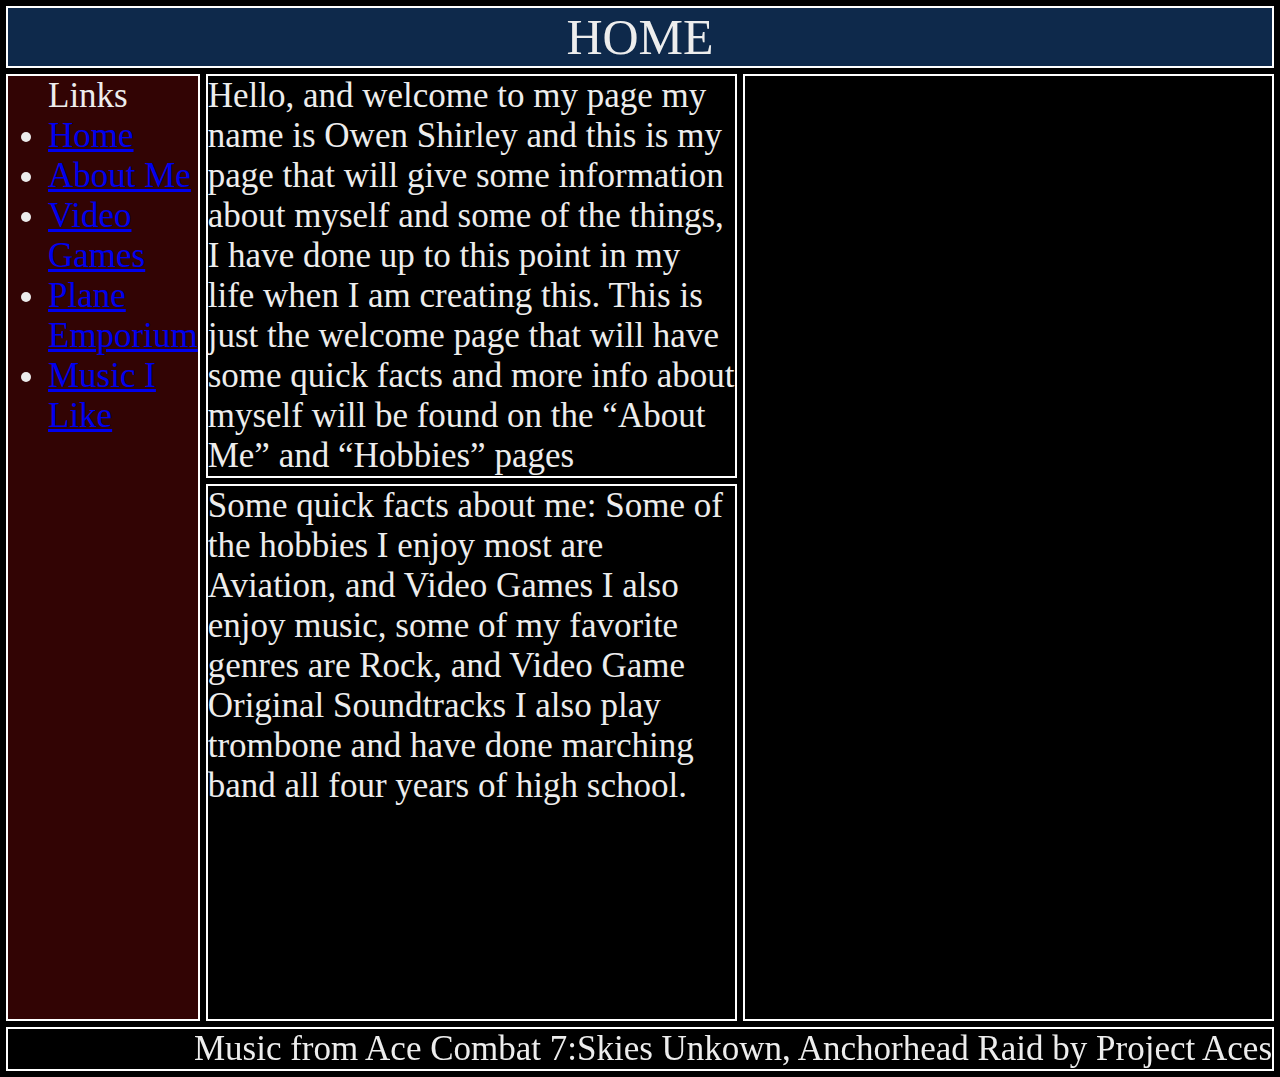
<file: index.html>
<!DOCTYPE html>
<html lang="en">

<head>
    <meta charset="utf-8" />
    <title>Home</title>
    <link rel="icon" href="images/dark-blue-square.png" type="image/png" />
    <link href="css/index.css" rel="stylesheet"  />

</head>

<body>
    <section id="mainBody">
        <header id="top">HOME</header>

        <p id="intro"> Hello, and welcome to my page my name is Owen Shirley and this is my page that will give some
            information
            about myself and some of the things, I have done up to this point in my life when I am creating this. This is
            just
            the welcome page that will have some quick facts and more info about myself will be found on the “About Me” and
            “Hobbies” pages</p>



        <ul id="links">Links
            <li><a href="index.html">Home</a></li>
            <li><a href="abtme.html">About Me</a></li>
            <li><a href="videogame.html">Video Games</a></li>
            <li><a href="plane.html">Plane Emporium</a></li>
            <li><a href="milk.html">Music I Like</a></li>
        </ul>

        <p id="quickFacts">Some quick facts about me: 
            Some of the hobbies I enjoy most are Aviation, and Video Games
            I also enjoy music, some of my favorite genres are
            Rock, and Video Game Original Soundtracks
            I also play trombone and have done marching band all four years of high school.
        </p>
        <iframe src="https://www.youtube.com/embed/onv6lavhkyA?si=G0zeeNaRv_WoJLIW"
            title="YouTube video player" frameborder="0"
            allow="accelerometer; autoplay; clipboard-write; encrypted-media; gyroscope; picture-in-picture; web-share"
            referrerpolicy="strict-origin-when-cross-origin" allowfullscreen>
        </iframe>
    </section>
    <footer>
        <p>Music from Ace Combat 7:Skies Unkown, Anchorhead Raid by Project Aces</p>
    </footer>
</body>



</html>
</file>
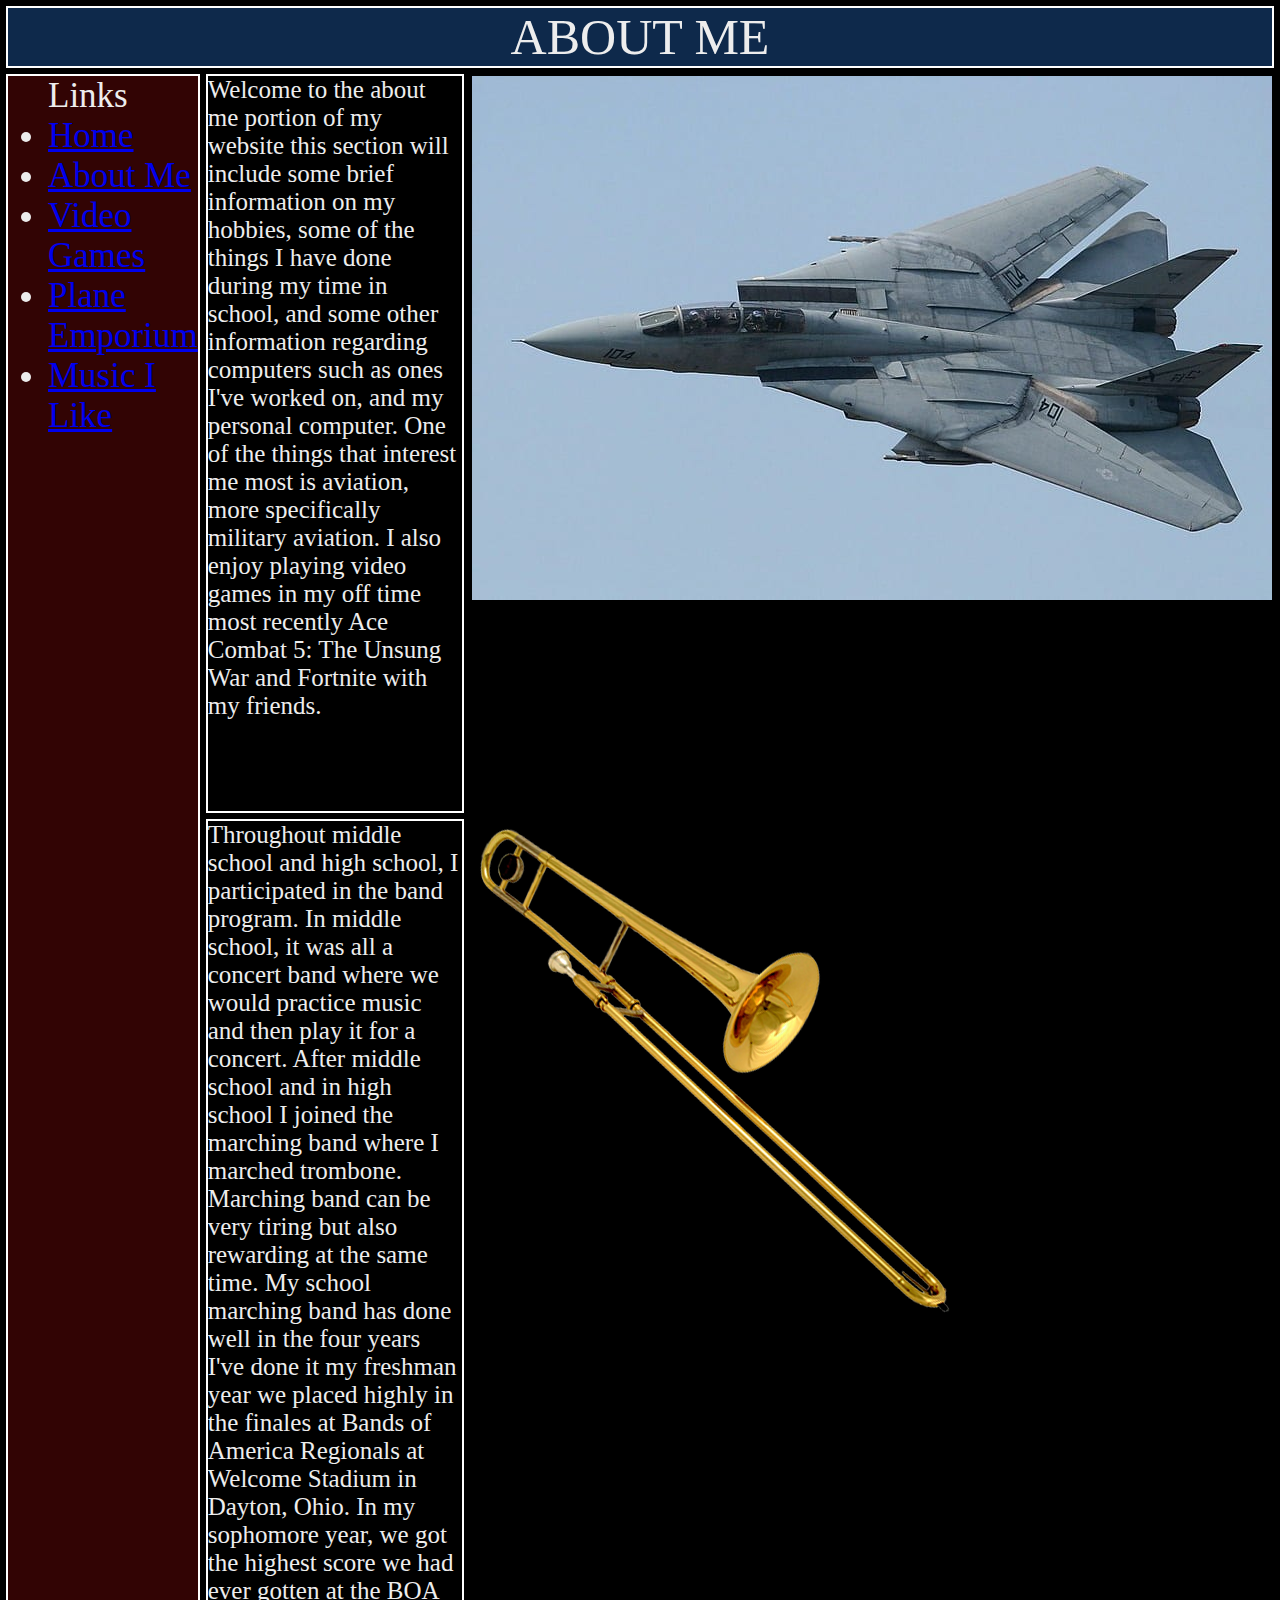
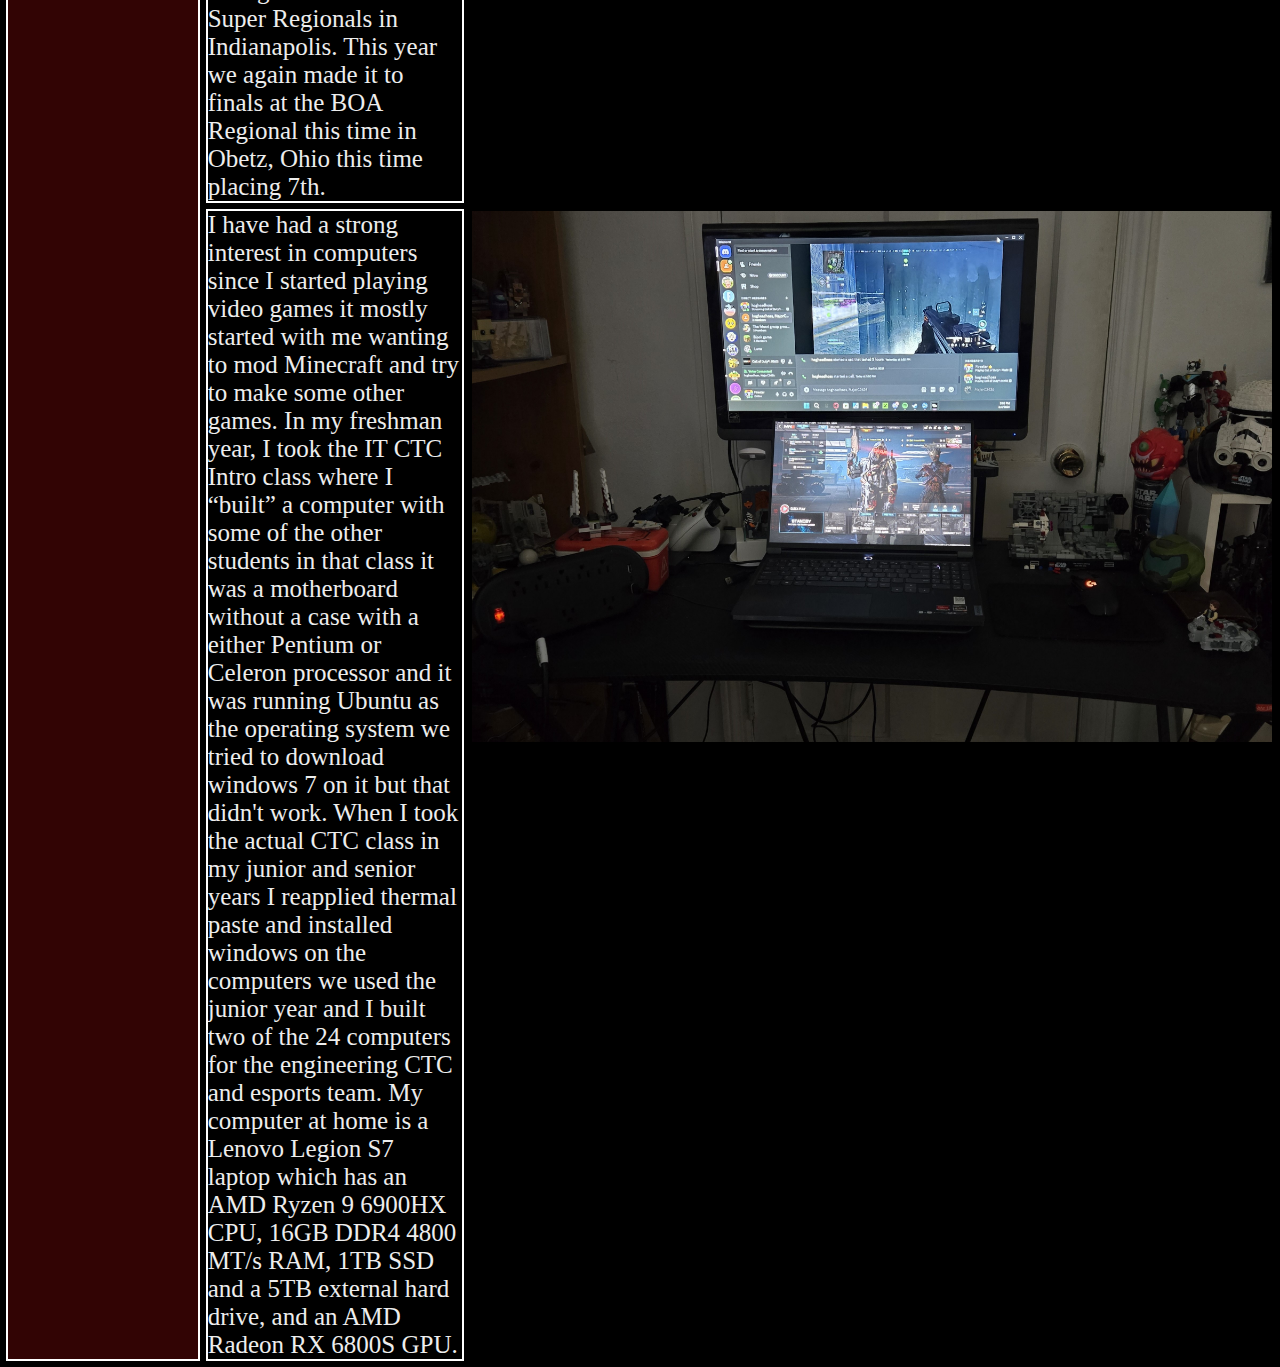
<file: abtme.html>
<!DOCTYPE html>
<html lang="en">

<head>
    <meta charset="utf-8" />
    <title>About Me</title>
    <link rel="icon" href="images/dark-blue-square.png" type="image/png" />
    <link rel="stylesheet" href="css/abtme.css" />

</head>

<section id="abtme">

    <body>
        <header>ABOUT ME</header>
        <ul id="links">Links
            <li><a href="index.html">Home</a></li>
            <li><a href="abtme.html">About Me</a></li>
            <li><a href="videogame.html">Video Games</a></li>
            <li><a href="plane.html">Plane Emporium</a></li>
            <li><a href="milk.html">Music I Like</a></li>
        </ul>
        <img id="f14" src="images/f-14.jpg" />
        <img id="trmbne" src="images/trombone.png" />
        <img id="mySet" src="images/mySetup.jpg" />
        <p id="first">Welcome to the about me portion of my website this section will include some brief information on my hobbies,
            some of the things I have done during my time in school, and some other information regarding computers such
            as ones I&#39ve worked on, and my personal computer. One of the things that interest me most is aviation,
            more specifically military aviation. I also enjoy playing video games in my off time
            most recently Ace Combat 5: The Unsung War and Fortnite with my friends.</p>

        <p id="second">Throughout middle school and high school, I participated in the band program. In middle school, it was all a
            concert band where we would practice music and then play it for a concert. After middle school and in high
            school I joined the marching band where I marched trombone.
            Marching band can be very tiring but also rewarding at the same time. My school marching band has done well
            in the four years I&#39ve done it my freshman year we placed highly in the finales at Bands of America
            Regionals at Welcome Stadium in Dayton, Ohio. In my sophomore year, we got the highest score we had ever gotten at the
            BOA Super Regionals in Indianapolis. This year we again made it to finals at the BOA Regional this time in
            Obetz, Ohio this time placing 7th.</p>

        <p id="third"> I have had a strong interest in computers since I started playing video games it mostly started with me
            wanting to mod Minecraft and try to make some other games. In my freshman year, I took the IT CTC Intro
            class where I “built” a computer with some of the other students in that class it was a motherboard without
            a case with a either Pentium or Celeron processor and it was running Ubuntu as the operating system we tried
            to download windows 7 on it but that didn't work. When I took the actual CTC class in my junior and senior
            years I reapplied thermal paste and installed windows on the computers we used the junior year and I built
            two of the 24 computers for the engineering CTC and esports team. My
            computer at home is a Lenovo Legion S7 laptop which has an AMD Ryzen 9 6900HX CPU, 16GB DDR4 4800 MT/s RAM,
            1TB SSD and a 5TB external hard drive, and an AMD Radeon RX 6800S GPU.</p>
    </body>
</section>

</html>
</file>
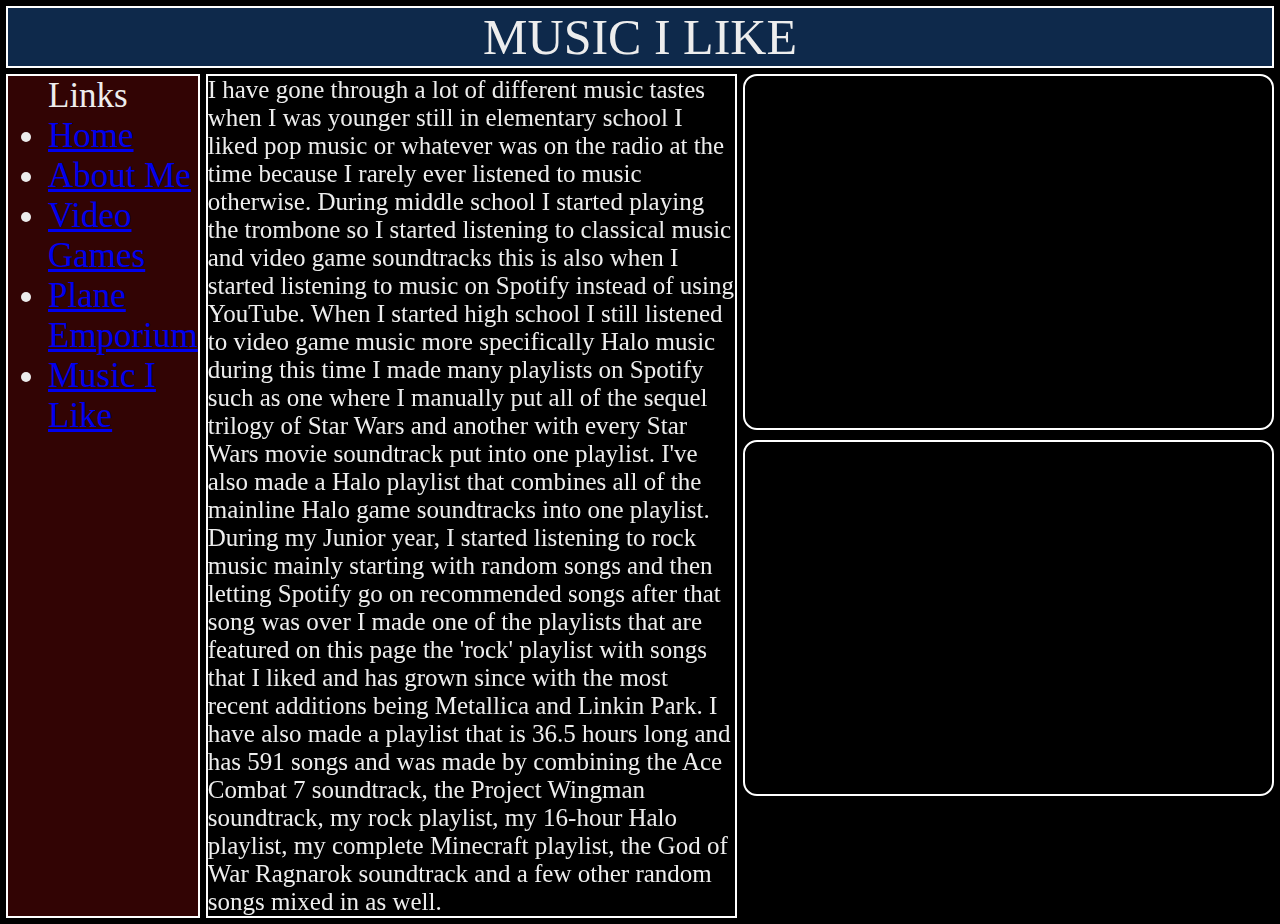
<file: milk.html>
<!DOCTYPE html>
<html lang="en">

<head>
    <meta charset="utf-8" />
    <title>Music I Like</title>
    <link rel="icon" href="images/dark-blue-square.png" type="image/png" />
    <link rel="stylesheet" href="css/milk.css" />

</head>

<section>

    <body>
        <header>MUSIC I LIKE</header>
        <ul id="links"> Links
            <li><a href="index.html">Home</a></li>
            <li><a href="abtme.html">About Me</a></li>
            <li><a href="videogame.html">Video Games</a></li>
            <li><a href="plane.html">Plane Emporium</a></li>
            <li><a href="milk.html">Music I Like</a></li>
        </ul>
        <iframe id="rock" style="border-radius:12px"
            src="https://open.spotify.com/embed/playlist/7qwsCt1eg42AXgHsl16pYs?utm_source=generator"
            width="100%" height="352" frameBorder="0" allowfullscreen=""
            allow="autoplay; clipboard-write; encrypted-media; fullscreen; picture-in-picture" loading="lazy"></iframe>
        <iframe id="halo" style="border-radius:12px"
            src="https://open.spotify.com/embed/playlist/5Y3FFzVPyCBVuoLd9kvJGC?utm_source=generator"
            width="100%" height="352" frameBorder="0" allowfullscreen=""
            allow="autoplay; clipboard-write; encrypted-media; fullscreen; picture-in-picture" loading="lazy"></iframe>
        <p>
            I have gone through a lot of different music tastes when I was younger still in elementary school I liked
            pop music or whatever was on the radio at the time because I rarely ever listened to music otherwise. During
            middle school I started playing the trombone so I started listening to classical music and video game
            soundtracks this is also when I started listening to music on Spotify instead of using YouTube. When I
            started high school I still listened to video game music more specifically Halo music during this time I
            made many playlists on Spotify such as one where I manually put all of the sequel trilogy of Star Wars and
            another with every Star Wars movie soundtrack put into one playlist. I've also made a Halo playlist that
            combines all of the mainline Halo game soundtracks into one playlist. During my Junior year, I started
            listening to rock music mainly starting with random songs and then letting Spotify go on recommended songs
            after that song was over I made one of the playlists that are featured on this page the 'rock' playlist
            with songs that I liked and has grown since with the most recent additions being Metallica and
            Linkin Park. I have also made a playlist that is 36.5 hours long and has 591 songs and was made by combining
            the
            Ace Combat 7 soundtrack, the Project Wingman soundtrack, my rock playlist, my 16-hour Halo playlist, my
            complete Minecraft playlist, the God of War Ragnarok soundtrack and a few other random songs mixed in as
            well.
        </p>
    </body>
</section>

</html>
</file>
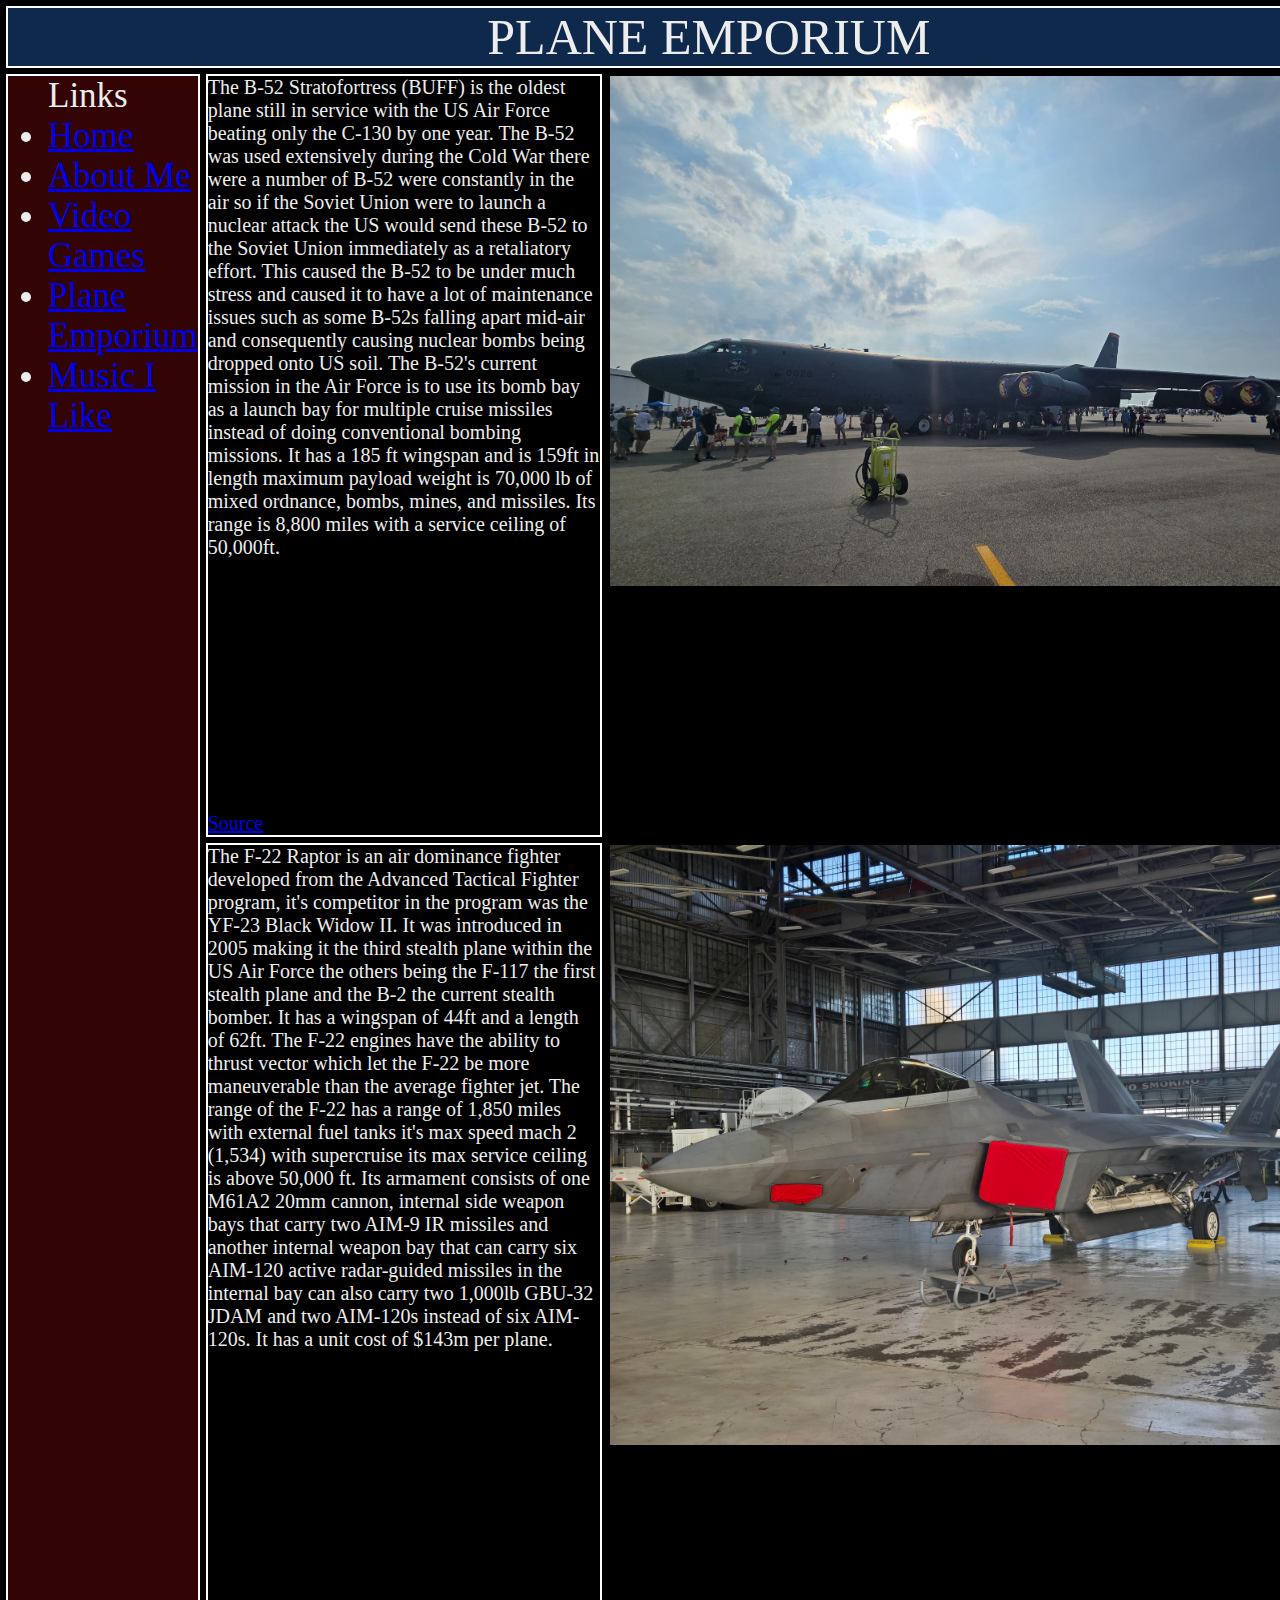
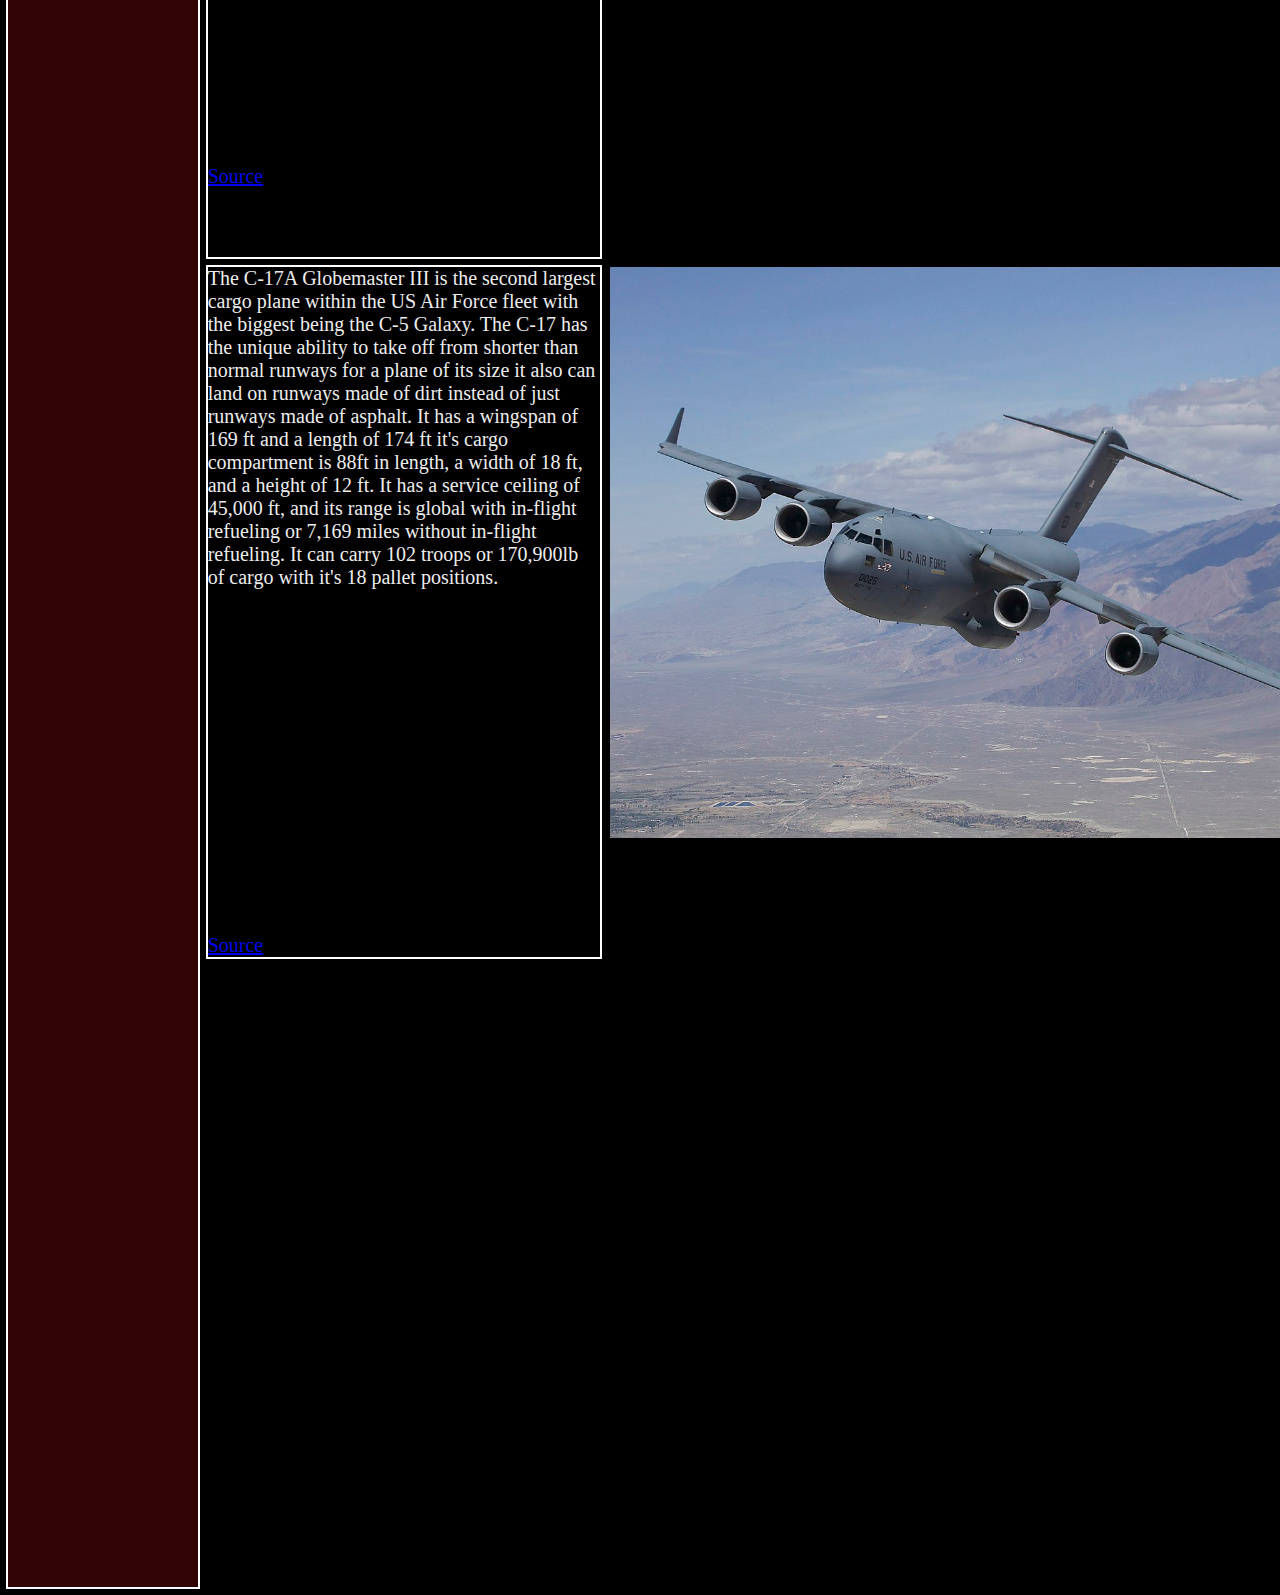
<file: plane.html>
<!DOCTYPE html>
<html lang="en">

<head>
    <meta charset="utf-8" />
    <title>Plane Emporium</title>
    <link rel="icon" href="images/dark-blue-square.png" type="image/png" />
    <link rel="stylesheet" href="css/plane.css" />

</head>


<body>
    <section>
        <header>PLANE EMPORIUM</header>
        <ul id="links"> Links
            <li><a href="index.html">Home</a></li>
            <li><a href="abtme.html">About Me</a></li>
            <li><a href="videogame.html">Video Games</a></li>
            <li><a href="plane.html">Plane Emporium</a></li>
            <li><a href="milk.html">Music I Like</a></li>
        </ul>
        <img id="b52pic" src="images/B-52.jpg" />
        <img id="f22pic" src="images/F-22.jpg" />
        <img id="c17pic" src="images/C-17.jpg" />
        <p id="b52">The B-52 Stratofortress (BUFF) is the oldest plane still in service with the US Air Force
            beating only the C-130 by one year. The B-52 was used extensively during the Cold War there were a number of
            B-52 were constantly in the air so if
            the Soviet Union were to launch a nuclear attack the US would send these B-52 to the Soviet Union
            immediately as a retaliatory effort. This caused the B-52 to be under
            much stress and caused it to have a lot of maintenance issues such as some B-52s falling apart mid-air and
            consequently causing nuclear bombs being dropped onto US soil.
            The B-52's current mission in the Air Force is to use its bomb bay as a launch bay for multiple cruise
            missiles instead of doing conventional bombing missions. It has a 185 ft wingspan and is 159ft in length
            maximum payload weight is 70,000 lb of mixed ordnance, bombs, mines, and missiles. Its range is 8,800
            miles with a service ceiling of
            50,000ft.<br /><br /><br /><br /><br /><br /><br /><br /><br /><br /><br /><br />
            <a href="https://www.af.mil/About-Us/Fact-Sheets/Display/Article/104465/b-52h-stratofortress/">Source</a>
        </p>
        <p id="f22">The F-22 Raptor is an air dominance fighter developed from the Advanced Tactical Fighter program,
            it's competitor in the program was the YF-23 Black Widow II. It was introduced in 2005 making it the third
            stealth plane within the US Air Force the others being the F-117 the first stealth plane and the B-2 the
            current stealth bomber.
            It has a wingspan of 44ft and a length of 62ft. The F-22 engines have the ability to thrust vector which
            let the F-22 be more maneuverable than the average fighter jet.
            The range of the F-22 has a range of 1,850 miles with external fuel tanks it's max speed mach 2 (1,534) with
            supercruise its max service ceiling is above 50,000 ft.
            Its armament consists of one M61A2 20mm cannon, internal side weapon bays that carry two AIM-9 IR missiles
            and another internal weapon bay that can carry six AIM-120 active radar-guided missiles in the internal bay
            can also carry two 1,000lb GBU-32 JDAM and two AIM-120s instead of six AIM-120s.
            It has a unit cost of $143m per
            plane.<br /><br /><br /><br /><br /><br /><br /><br /><br /><br /><br /><br /><br /><br /><br /><br /><br /><br /><br />
            <a href="https://www.af.mil/About-Us/Fact-Sheets/Display/Article/104506/f-22-raptor/">Source</a>
        </p>
        <p id="c17">The C-17A Globemaster III is the second largest cargo plane within the US Air Force fleet with the
            biggest being the C-5 Galaxy. The C-17 has the unique ability to take off from shorter than normal runways
            for a plane of its size it also can land on runways made of dirt instead of just runways made of asphalt.
            It has a wingspan of 169 ft and a length of 174 ft it's cargo compartment is 88ft in length, a width of 18
            ft, and a height of 12 ft. It has a service ceiling of 45,000 ft, and its range is global with in-flight
            refueling or 7,169 miles without in-flight refueling. It can carry 102 troops or 170,900lb of cargo with it's
            18 pallet
            positions.<br /><br /><br /><br /><br /><br /><br /><br /><br /><br /><br /><br /><br /><br /><br /><br />
            <a
                href="https://www.amc.af.mil/About-Us/Fact-Sheets/Display/Article/977489/c-17-globemaster-iii/">Source</a>
        </p>
        <iframe id="game" width="392" height="620" style="border: 0px;"
            src="https://studio.code.org/projects/applab/Nat9G4cq6habBTwi8wPUQncedWILAtCnNkE76ZNMqxk/embed"></iframe>

    </section>
</body>

</html>
</file>
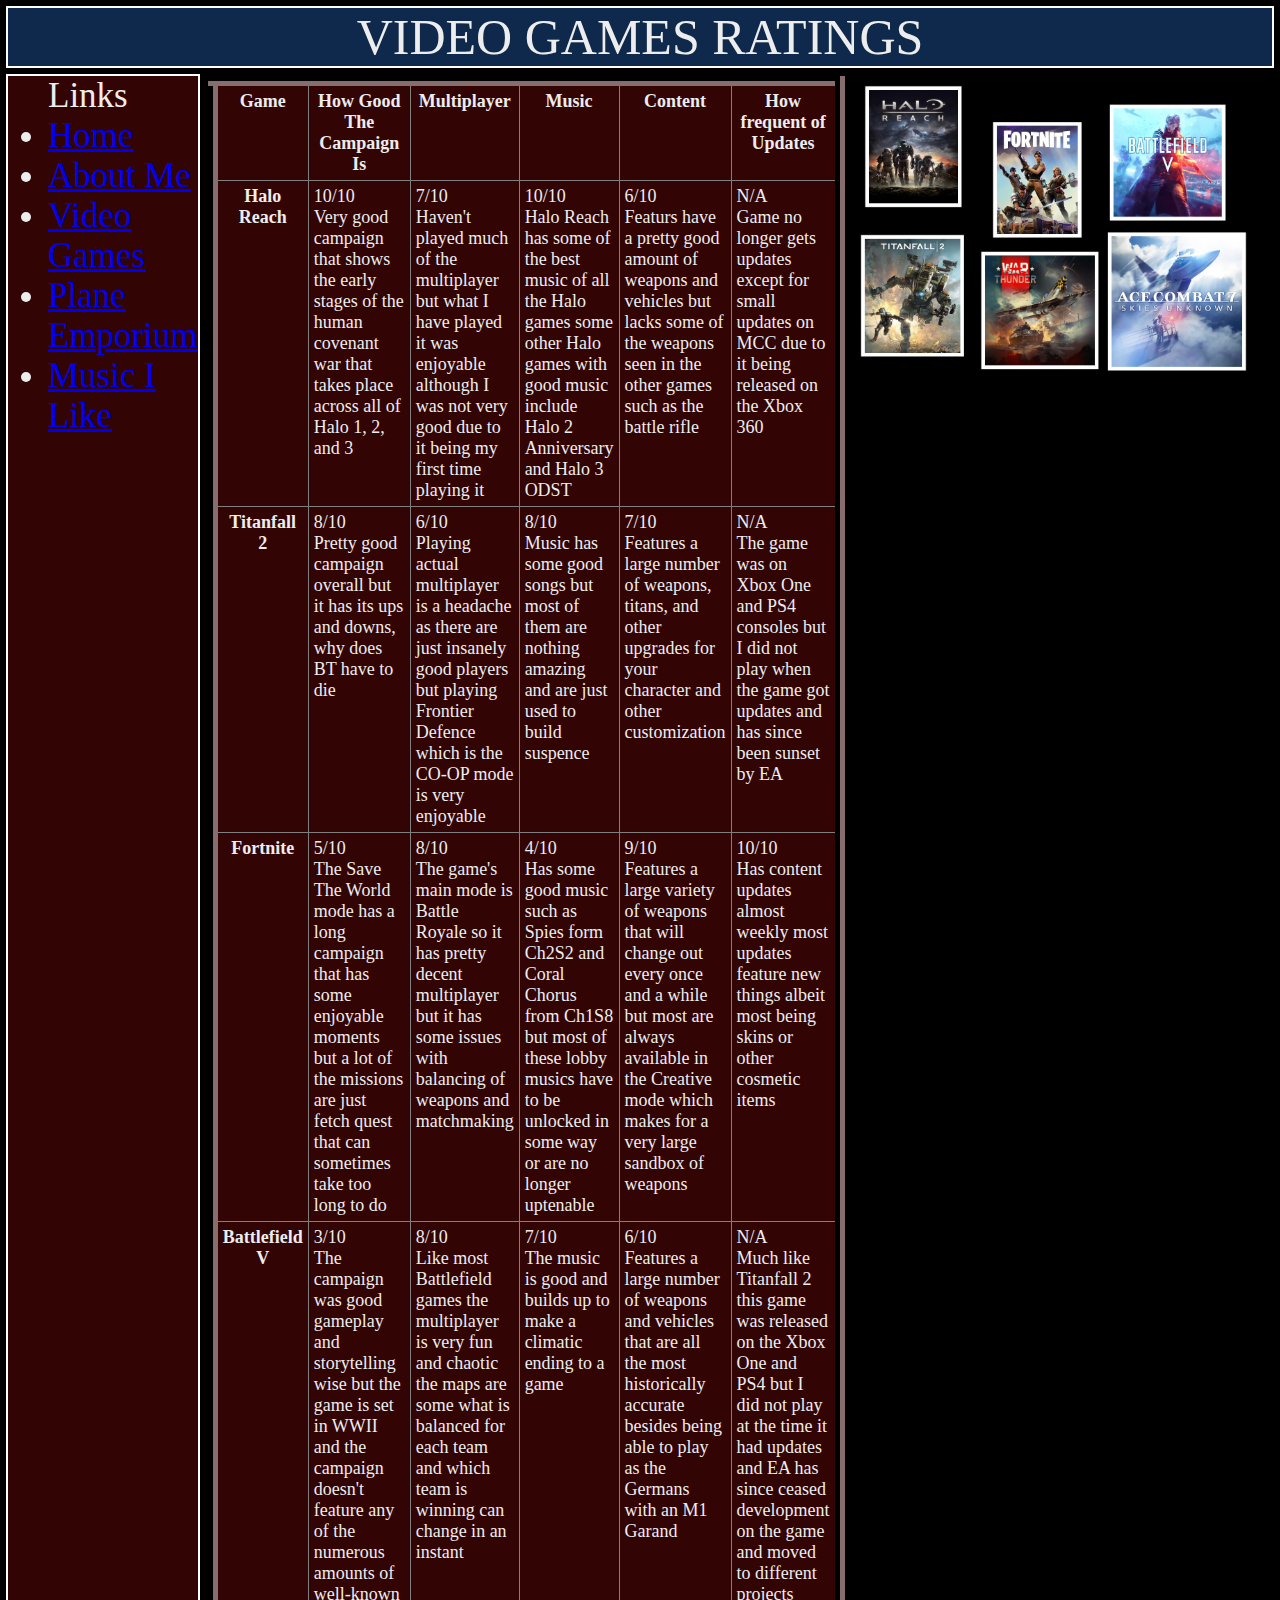
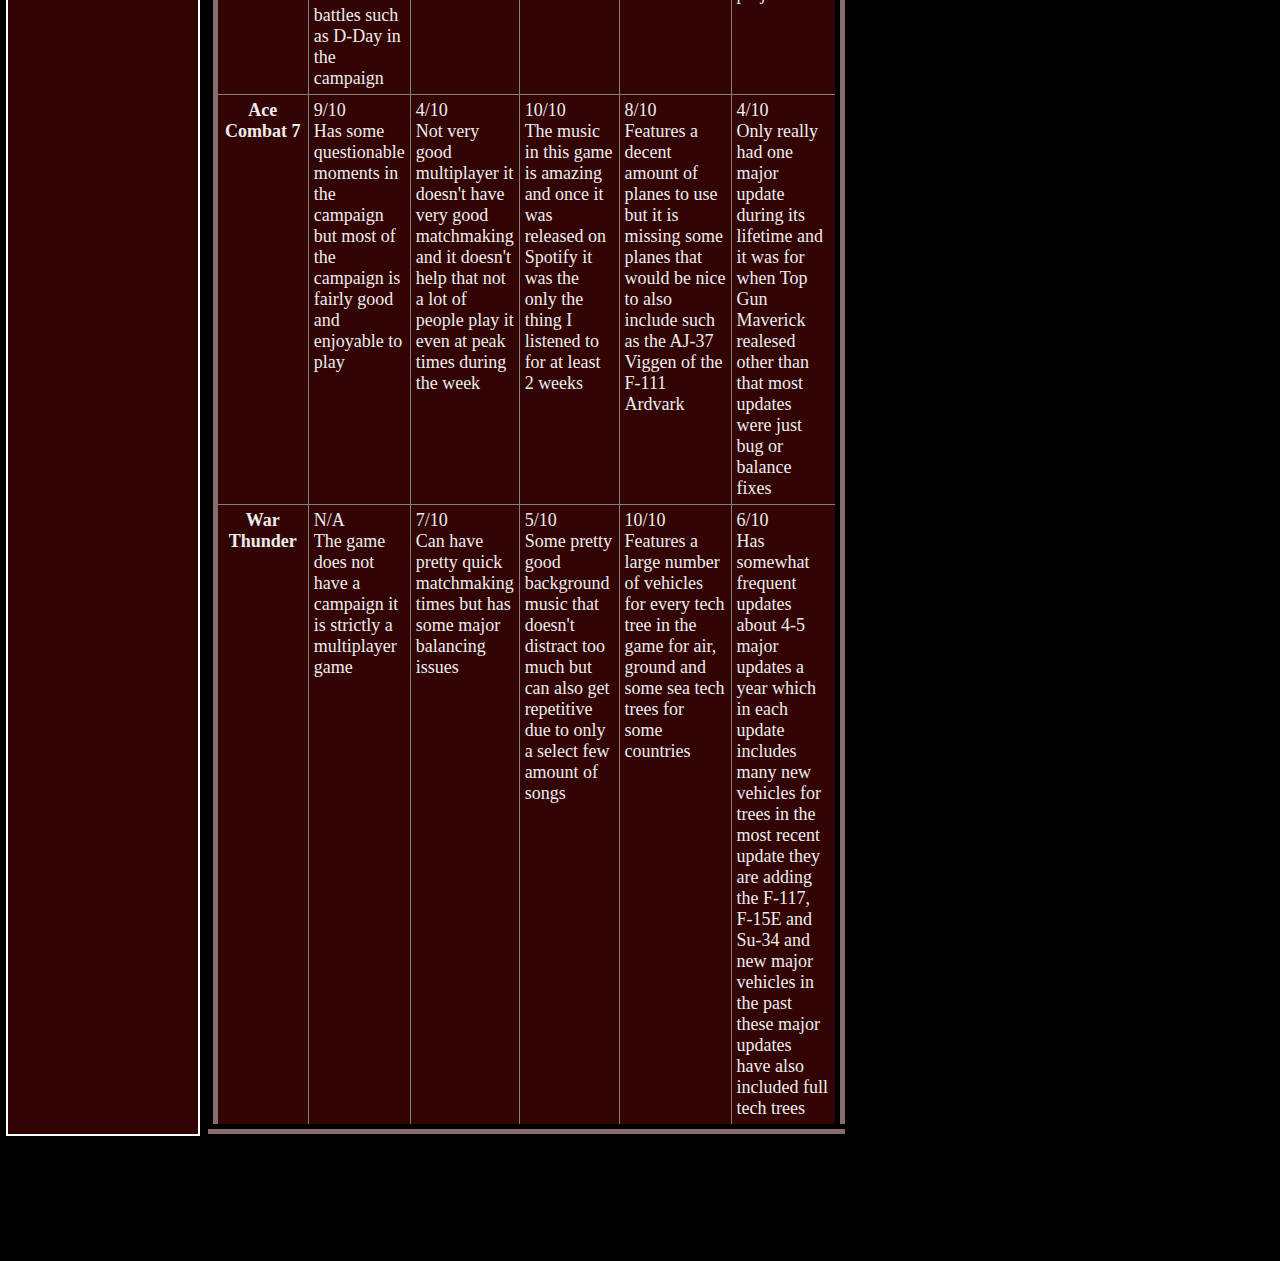
<file: videogame.html>
<!DOCTYPE html>
<html lang="en">

<head>
    <meta charset="utf-8" />
    <title>Video Games</title>
    <link rel="icon" href="images/dark-blue-square.png" type="image/png" />
    <link rel="stylesheet" href="css/videogames.css" />

</head>

<section id="hobbies">

    <body>
        <header id="top">VIDEO GAMES RATINGS</header>
        <ul id="links"> Links
            <li><a href="index.html">Home</a></li>
            <li><a href="abtme.html">About Me</a></li>
            <li><a href="videogame.html">Video Games</a></li>
            <li><a href="plane.html">Plane Emporium</a></li>
            <li><a href="milk.html">Music I Like</a></li>
        </ul>

        <table id="videoGames">
            <colgroup>
                <col id="firstCol" />
                <col class="catagories" span="5" />
            </colgroup>
            <thead>
                <tr>
                    <th>Game</th>
                    <th>How Good The Campaign Is</th>
                    <th>Multiplayer</th>
                    <th>Music</th>
                    <th>Content</th>
                    <th>How frequent of Updates</th>
                </tr>
            </thead>
            <tbody>
                <tr>
                    <th>Halo Reach</th>
                    <td>10/10<br />Very good campaign that shows the early stages of the human
                        covenant war that takes place across all of Halo 1, 2, and 3</td>
                    <td>7/10<br /> Haven't played much of the multiplayer but what I have played
                        it was enjoyable although I was not very good due to it being my first time playing it</td>
                    <td>10/10<br />Halo Reach has some of the best music of all the Halo games some other
                        Halo games with good music include Halo 2 Anniversary and Halo 3 ODST</td>
                    <td>6/10<br />Featurs have a pretty good amount of weapons and vehicles but lacks some of the
                        weapons seen in the other games such as the battle rifle</td>
                    <td>N/A<br />Game no longer gets updates except for small updates on MCC due to it being
                        released on the Xbox 360</td>
                </tr>
                <tr>
                    <th>Titanfall 2</th>
                    <td>8/10<br />Pretty good campaign overall but it has its ups and downs, why does BT have to die
                    </td>
                    <td>6/10<br />Playing actual multiplayer is a headache as there are just insanely good players
                        but playing Frontier Defence which is the CO-OP mode is very enjoyable </td>
                    <td>8/10<br />Music has some good songs but most of them are nothing amazing and are just used to
                        build suspence</td>
                    <td>7/10<br />Features a large number of weapons, titans, and other upgrades for your character and
                        other customization</td>
                    <td>N/A<br /> The game was on Xbox One and PS4 consoles but I did not play when the game got updates
                        and
                        has since been sunset by EA</td>
                </tr>
                <tr>
                    <th>Fortnite</th>
                    <td>5/10<br />The Save The World mode has a long campaign that has some enjoyable moments but a lot
                        of the missions are just
                        fetch quest that can sometimes take too long to do</td>
                    <td>8/10<br />The game's main mode is Battle Royale so it has pretty decent multiplayer but it has
                        some issues with
                        balancing of weapons and matchmaking </td>
                    <td>4/10<br />Has some good music such as Spies form Ch2S2 and Coral Chorus from Ch1S8 but most of
                        these lobby musics have to be unlocked
                        in some way or are no longer uptenable</td>
                    <td>9/10<br />Features a large variety of weapons that will change out every once and a while but
                        most are always available in the Creative mode which makes for a very large sandbox of weapons
                    </td>
                    <td>10/10<br />Has content updates almost weekly most updates feature new things albeit most
                        being skins or other cosmetic items</td>
                </tr>
                <tr>
                    <th>Battlefield V</th>
                    <td>3/10<br />The campaign was good gameplay and storytelling wise but the game is set in WWII and
                        the campaign doesn't feature any of the numerous
                        amounts of well-known battles such as D-Day in the campaign</td>
                    <td>8/10<br />Like most Battlefield games the multiplayer is very fun and chaotic the maps are some
                        what is balanced for each team and which team is winning can change in an instant</td>
                    <td>7/10<br />The music is good and builds up to make a climatic ending to a game</td>
                    <td>6/10<br />Features a large number of weapons and vehicles that are all the most historically
                        accurate
                        besides being able to play as the Germans with an M1 Garand</td>
                    <td>N/A<br />Much like Titanfall 2 this game was released on the Xbox One and PS4 but I did not play
                        at the time it had updates and EA has since
                        ceased development on the game and moved to different projects</td>
                </tr>
                <tr>
                    <th>Ace Combat 7</th>
                    <td>9/10<br />Has some questionable moments in the campaign but most of the campaign is fairly good
                        and enjoyable to play</td>
                    <td>4/10<br />Not very good multiplayer it doesn't have very good matchmaking and it doesn't help
                        that
                        not a lot of people play it even at peak times during the week</td>
                    <td>10/10<br />The music in this game is amazing and once it was released on Spotify it was the only
                        the thing I listened to for at least 2 weeks</td>
                    <td>8/10<br />Features a decent amount of planes to use but it is missing some planes that would be
                        nice to also include such as the AJ-37 Viggen of the F-111 Ardvark</td>
                    <td>4/10<br />Only really had one major update during its lifetime and it was for when Top Gun
                        Maverick realesed other than that most updates were just bug or balance fixes</td>
                </tr>
                <tr>
                    <th>War Thunder</th>
                    <td>N/A<br /> The game does not have a campaign it is strictly a multiplayer game</td>
                    <td>7/10<br />Can have pretty quick matchmaking times but has some major balancing issues</td>
                    <td>5/10<br />Some pretty good background music that doesn't distract too much but can also get
                    repetitive due to only a select few amount of songs</td>
                    <td>10/10<br />Features a large number of vehicles for every tech tree in the game for air, ground
                    and some sea tech trees for some countries </td>
                    <td>6/10<br />Has somewhat frequent updates about 4-5 major updates a year which in each update
                    includes many new vehicles for trees in the most recent update they are adding the F-117, F-15E
                    and Su-34 and new major vehicles in the past these major updates have also included full tech
                    trees</td>
                </tr>
            </tbody>
        </table>
        <img id="videogames" src="images/videogames.jpg" />

    </body>
</section>

</html>
</file>
<file: css/index.css>
@charset "utf-8";
@import url(universal.css);

/*
CSS page for the Home page
*/

section#mainBody {
    background-color: black;
    display: grid;
    grid-template-columns: 1fr 3fr 3fr;
    grid-template-rows: .2fr 3fr 4fr;
    grid-template-areas: "header  header  header"
                         "ul      body    video"
                         "ul      qf      video"
                         "footer  footer  footer";
    grid-gap: 10px;
    height: 30%;
}


#intro {
    grid-area: body;
    font-size: medium;
    color: rgb(237, 237, 237);
    outline: 2px solid white;
    margin-top: 0px;
    margin-bottom: 0px;
}

#quickFacts {
    grid-area: qf;
    color: rgb(237, 237, 237);
    outline: 2px solid white;
    margin-top: 0px;
    margin-bottom: 0px;
}

footer {
    text-align: right;
}


iframe {
    grid-area: video;
    outline: 2px solid white;
    width: 100%;
    height: 100%;
}

p,li,p#intro,ul {
    font-size: 35px;
}
</file>
<file: css/abtme.css>
@charset "utf-8";
@import url(universal.css);

/*
CSS page for the About Me page
*/

section#abtme {
    background-color: black;
    display: grid;
    grid-template-columns: 1fr 3fr 3fr;
    grid-template-rows: .2fr 3fr 4fr;
    grid-template-areas: "header  header  header"
                         "ul      body1    picture1"
                         "ul      body2    picture2"
                         "ul      body3    picture3";
    grid-gap: 10px;
    height: 30%;
}

p#first {
    grid-area: body1;
    margin-top: 0px;
    margin-bottom: 0px;
}

p#second {
    grid-area: body2;
    margin-top: 0px;
    margin-bottom: 0px;
}

p#third {
    grid-area: body3;
    margin-top: 0px;
    margin-bottom: 0px;
}

p#first, p#second, p#third {
    font-size: 25px;
}

ul {
    font-size: 35px;
}

#f14 {
    grid-area: picture1;
}

#trmbne {
    grid-area: picture2;
}

#mySet {
    grid-area: picture3;
    width: 100%
}

@media print {
    header, ul {
        display: none;
    }
    
    @page {
        size: 8.5in 11in;
        margin: 0.5in;
     }
     
     #f14, #trmbne, #mySet {
        display: none;
    }
}


@media only screen and (max-width: 999px) {
    #f14, #trmbne, #mySet {
        width: 95%;
    }

    p#first, p#second, p#third {
        font-size: 30px;
    }
}
</file>
<file: css/milk.css>
@charset "utf-8";
@import url(universal.css);

/*
CSS page for the Music I Like(MILK) page
*/

section {
    background-color: black;
    display: grid;
    grid-template-columns: 1fr 3fr 3fr;
    grid-template-rows: .2fr 3fr 4fr;
    grid-template-areas: "header  header  header"
                         "ul      body1    playlist1"
                         "ul      body1    playlist2";
    grid-gap: 10px;
    height: 30%;
}

#rock {
    grid-area: playlist1;
    outline: 2px solid white;
}

#halo {
    grid-area: playlist2;
    outline: 2px solid white;
}

p {
    grid-area: body1;
    font-size: 25px;
}

@media only screen and (max-width: 999px) {
    p {
        font-size: 35px;
    }

}
</file>
<file: css/plane.css>
@charset "utf-8";
@import url(universal.css);

/*
CSS page for the Lore page
*/

section {
    background-color: black;
    display: grid;
    grid-template-columns: 1fr 3fr 3fr;
    grid-template-rows: .2fr 3fr 4fr;
    grid-template-areas: "header  header  header"
                         "ul      body1    picture1"
                         "ul      body2    picture2"
                         "ul      body3    picture3"
                         "ul      game     form";
    grid-gap: 10px;
    height: 30%;
}

#b52 {
    grid-area: body1;
}

#f22 {
    grid-area: body2;
}

#c17 {
    grid-area: body3;
}

#b52, #f22, #c17{
    font-size: 20px;
}

#b52pic {
    grid-area: picture1;
    width: 800px;
    height: auto;
}

#f22pic {
    grid-area: picture2;
    width: 800px;
    height: auto;
}

#c17pic {
    grid-area: picture3;
    width: 800px;
    height: auto;
}

#game {
    grid-area: game;
}

form {
    grid-area: form;
    outline: 2px solid white;
    color: rgb(237, 237, 237);
}
</file>
<file: css/videogames.css>
@charset "utf-8";
@import url(universal.css);

/*
CSS page for the Hobbies page
*/

section#hobbies {
    background-color: black;
    display: grid;
    grid-template-columns: 1fr 3fr 3fr;
    grid-template-rows: .2fr 3fr;
    grid-template-areas: "header  header   header"
                         "ul      table    tablePicture";
    grid-gap: 10px;
    height: 30%;
}

ul {
    font-size: 35px;
}

img#videogames {
    grid-area: tablePicture;
    width: 100%;
}

table#videoGames {
    grid-area: "table";
    background: rgb(50, 4, 4);
    border: 10px outset rgb(51, 41, 41);
    border-collapse: collapse;
    font-size: 0.75em;
    width: 100%
}

 table#videoGames th, table#videoGames td {
    border: 1px solid gray;
    padding: 5px;
    vertical-align: top;
    color: rgb(237, 237, 237);
    font-size: large;
}

@media only screen and (max-width: 999px) {
    table#videoGames th, table#videoGames td {
        font-size: 35px;
    }
}
</file>
